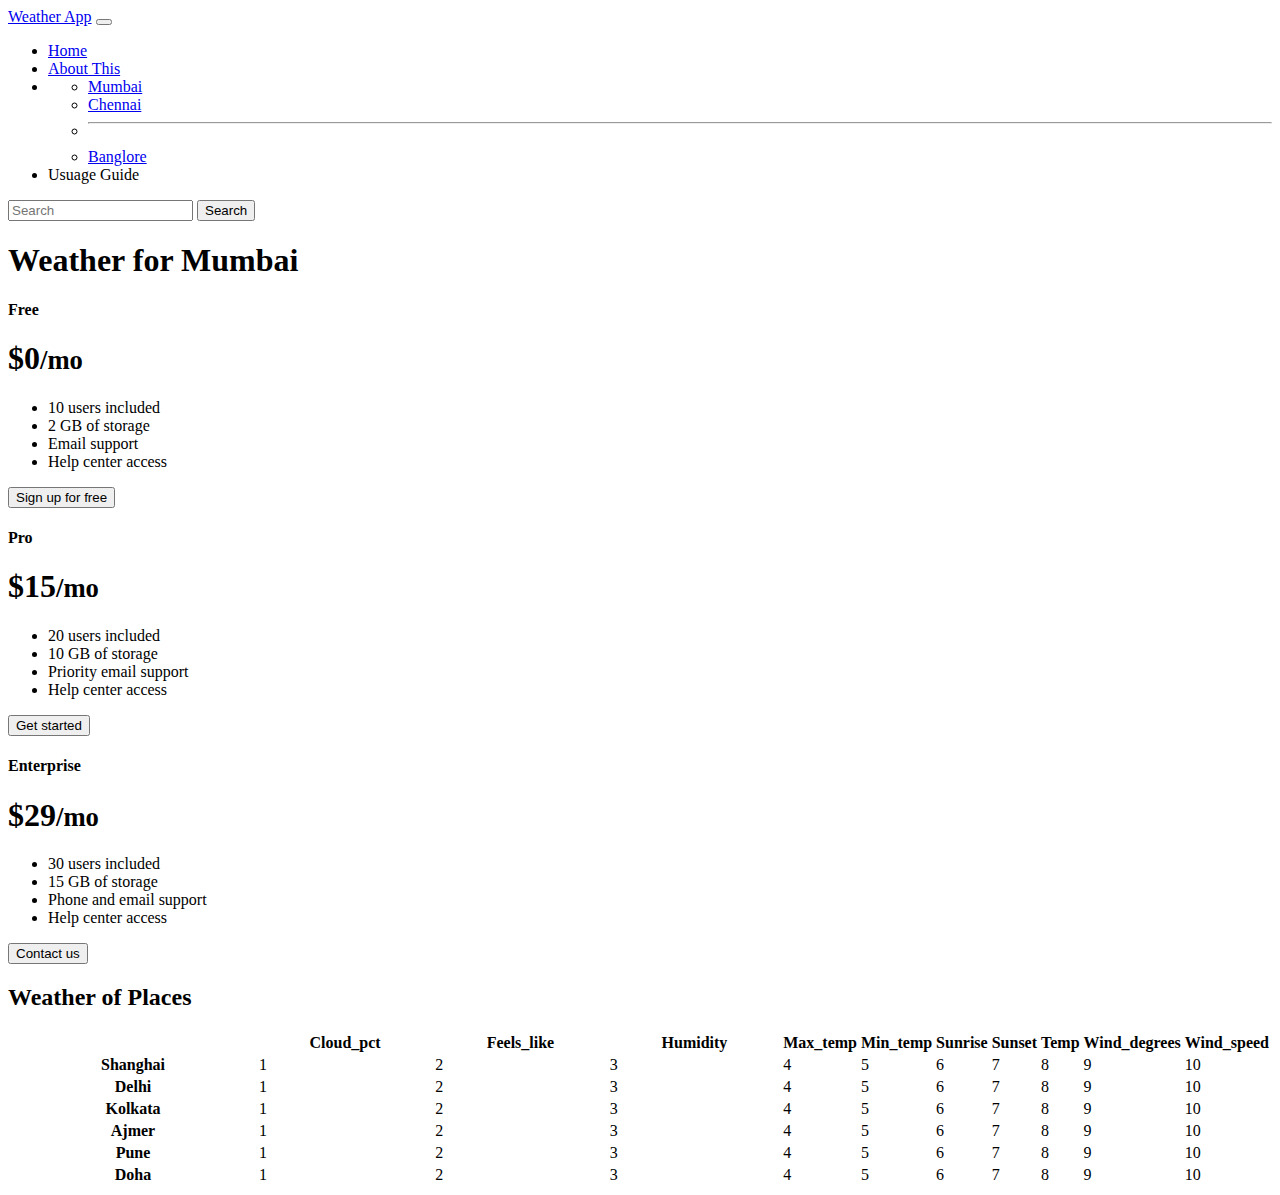
<file: Weather/index.html>
<!doctype html>
<html lang="en">
  <head>
    <meta charset="utf-8">
    <meta name="viewport" content="width=device-width, initial-scale=1">
    <title>My Weater APP</title>
    <link href="https://cdn.jsdelivr.net/npm/bootstrap@5.2.3/dist/css/bootstrap.min.css" rel="stylesheet" integrity="sha384-rbsA2VBKQhggwzxH7pPCaAqO46MgnOM80zW1RWuH61DGLwZJEdK2Kadq2F9CUG65" crossorigin="anonymous">
  </head>
  <body>
    <nav class="navbar navbar-expand-lg bg-light">
        <div class="container-fluid">
          <a class="navbar-brand" href="#">Weather App</a>
          <button class="navbar-toggler" type="button" data-bs-toggle="collapse" data-bs-target="#navbarSupportedContent" aria-controls="navbarSupportedContent" aria-expanded="false" aria-label="Toggle navigation">
            <span class="navbar-toggler-icon"></span>
          </button>
          <div class="collapse navbar-collapse" id="navbarSupportedContent">
            <ul class="navbar-nav me-auto mb-2 mb-lg-0">
              <li class="nav-item">
                <a class="nav-link active" aria-current="page" href="#">Home</a>
              </li>
              <li class="nav-item">
                <a class="nav-link" href="#">About This</a>
              </li>
              <li class="nav-item dropdown">
                <a class="nav-link dropdown-toggle" href="#" role="button" data-bs-toggle="dropdown" aria-expanded="false">
                </a>
                <ul class="dropdown-menu">
                  <li><a class="dropdown-item" href="#">Mumbai</a></li>
                  <li><a class="dropdown-item" href="#">Chennai</a></li>
                  <li><hr class="dropdown-divider"></li>
                  <li><a class="dropdown-item" href="#">Banglore</a></li>

                  <!-- <li><a class="dropdown-item "></a></li>
                  <li><a class="dropdown-divider">Hyderabad</a></li>
                  <li><a class="dropdown-item">Delhi</a></li>
                  <li><a class="dropdown-divider"></a></li> -->
                  <!-- <li><a class=""></a></li> 
                  -->
                </ul>
              </li>
              <li class="nav-item">
                <a class="nav-link disabled">Usuage Guide</a>
              </li>
            </ul>
            <form class="d-flex" role="search">
              <input class="form-control me-2" type="search" placeholder="Search" aria-label="Search">
              <button class="btn btn-outline-success" type="submit">Search</button>
            </form>
          </div>
        </div>
      </nav>

      <h1 class="my-4 text-center">Weather for Mumbai</h1>

      <div class="container">
        <main>
            <div class="row row-cols-1 row-cols-md-3 mb-3 text-center">
              <div class="col">
                <div class="card mb-4 rounded-3 shadow-sm">
                  <div class="card-header py-3">
                    <h4 class="my-0 fw-normal">Free</h4>
                  </div>
                  <div class="card-body">
                    <h1 class="card-title pricing-card-title">$0<small class="text-muted fw-light">/mo</small></h1>
                    <ul class="list-unstyled mt-3 mb-4">
                      <li>10 users included</li>
                      <li>2 GB of storage</li>
                      <li>Email support</li>
                      <li>Help center access</li>
                    </ul>
                    <button type="button" class="w-100 btn btn-lg btn-outline-primary">Sign up for free</button>
                  </div>
                </div>
              </div>
              <div class="col">
                <div class="card mb-4 rounded-3 shadow-sm">
                  <div class="card-header py-3">
                    <h4 class="my-0 fw-normal">Pro</h4>
                  </div>
                  <div class="card-body">
                    <h1 class="card-title pricing-card-title">$15<small class="text-muted fw-light">/mo</small></h1>
                    <ul class="list-unstyled mt-3 mb-4">
                      <li>20 users included</li>
                      <li>10 GB of storage</li>
                      <li>Priority email support</li>
                      <li>Help center access</li>
                    </ul>
                    <button type="button" class="w-100 btn btn-lg btn-primary">Get started</button>
                  </div>
                </div>
              </div>
              <div class="col">
                <div class="card mb-4 rounded-3 shadow-sm border-primary">
                  <div class="card-header py-3 text-bg-primary border-primary">
                    <h4 class="my-0 fw-normal">Enterprise</h4>
                  </div>
                  <div class="card-body">
                    <h1 class="card-title pricing-card-title">$29<small class="text-muted fw-light">/mo</small></h1>
                    <ul class="list-unstyled mt-3 mb-4">
                      <li>30 users included</li>
                      <li>15 GB of storage</li>
                      <li>Phone and email support</li>
                      <li>Help center access</li>
                    </ul>
                    <button type="button" class="w-100 btn btn-lg btn-primary">Contact us</button>
                  </div>
                </div>
              </div>
            </div>
        
            <h2 class="display-6 text-center mb-4">Weather of Places</h2>
        
            <div class="table-responsive">
              <table class="table text-center">
                <thead>
                  <tr>
                    <th style="width: 34%;"></th>
                    <th style="width: 22%;">Cloud_pct</th> 
                      <th style="width: 22%;">Feels_like</th>
                      <th style="width: 22%;">Humidity</th>
                      <th style="width: 22%;">Max_temp</th>
                      <th style="width: 22%;">Min_temp</th>
                      <th style="width: 22%;">Sunrise</th>
                      <th style="width: 22%;">Sunset</th>
                      <th style="width: 22%;">Temp</th>
                      <th style="width: 22%;">Wind_degrees</th>
                      <th style="width: 22%;">Wind_speed</th>
                  </tr>
                </thead>
                <tbody>
                  <tr>
                    <th scope="row" class="text-start">Shanghai</th>
                    
                    <td>1</td>
                    <td>2</td>
                    <td>3</td>
                    <td>4</td>
                    <td>5</td>
                    <td>6</td>
                    <td>7</td>
                    <td>8</td>
                    <td>9</td>
                    <td>10</td>
                  </tr>
                  <tr>
                    <th scope="row" class="text-start">Delhi</th>
                    <td>1</td>
                    <td>2</td>
                    <td>3</td>
                    <td>4</td>
                    <td>5</td>
                    <td>6</td>
                    <td>7</td>
                    <td>8</td>
                    <td>9</td>
                    <td>10</td>
                  </tr>
                </tbody>
        
                <tbody>
                  <tr>
                    <th scope="row" class="text-start">Kolkata</th>
                    <td>1</td>
                    <td>2</td>
                    <td>3</td>
                    <td>4</td>
                    <td>5</td>
                    <td>6</td>
                    <td>7</td>
                    <td>8</td>
                    <td>9</td>
                    <td>10</td>
                  </tr>
                  <tr>
                    <th scope="row" class="text-start">Ajmer</th>
                    <td>1</td>
                    <td>2</td>
                    <td>3</td>
                    <td>4</td>
                    <td>5</td>
                    <td>6</td>
                    <td>7</td>
                    <td>8</td>
                    <td>9</td>
                    <td>10</td>
                  </tr>
                  <tr>
                    <th scope="row" class="text-start">Pune</th>
                    <td>1</td>
                    <td>2</td>
                    <td>3</td>
                    <td>4</td>
                    <td>5</td>
                    <td>6</td>
                    <td>7</td>
                    <td>8</td>
                    <td>9</td>
                    <td>10</td>
                  </tr>
                  <tr>
                    <th scope="row" class="text-start">Doha</th>
                    <td>1</td>
                    <td>2</td>
                    <td>3</td>
                    <td>4</td>
                    <td>5</td>
                    <td>6</td>
                    <td>7</td>
                    <td>8</td>
                    <td>9</td>
                    <td>10</td>
                  </tr>
                </tbody>
              </table>
            </div>
          </main>
      </div>
    <script src="https://cdn.jsdelivr.net/npm/bootstrap@5.2.3/dist/js/bootstrap.bundle.min.js" integrity="sha384-kenU1KFdBIe4zVF0s0G1M5b4hcpxyD9F7jL+jjXkk+Q2h455rYXK/7HAuoJl+0I4" crossorigin="anonymous"></script>
    <script src="script.js"></script>
</body>
</html>
</file>
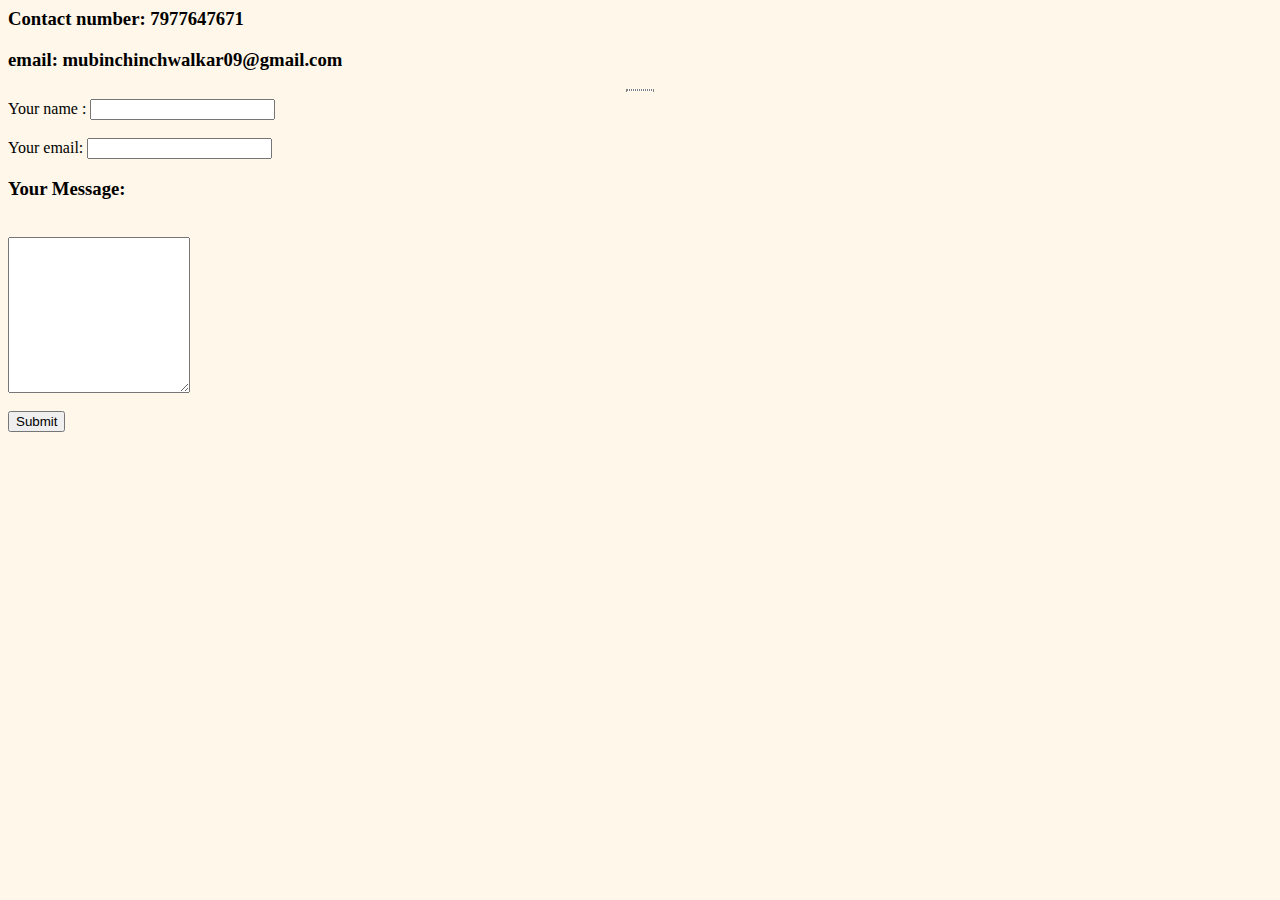
<file: personal details.html>
<html>
    <title>PERSONAL DETAILS:</title>
    <link rel="stylesheet" href="css/styles.css">
    <body>
        <h3>Contact number: 7977647671</h3>
        <h3>email: mubinchinchwalkar09@gmail.com</h3>
        
        <hr>

        <form class="" action="mailto:mubinchinchwalkar09@gmail.com" method="post">
        <label>Your name :</label>
        <input type="text" name="your name" value=""><br><br>
        <label>Your email:</label>
        <input type="email" name="your email" value=""><br>
        <label><h3><strong>Your Message:</strong></h3></label><br>
        <textarea name="your message" rows="10" cols="20"></textarea><br><br>
        <input type="submit" name="">

        </form>

        
    </body>
</html>
</file>
<file: css/styles.css>
/***************************************TAG SELECTORS***********************************/
body { 
        background-color: #FFF7E9;
    }
    hr {
        background-color: white;
        border-style: dotted;
        height: 0px;
        width: 2%;
        border-color: grey;
        border-width: 1px;
    }
    h2{
        color: #645CAA;
        font-family:cursive;
    }
    h1{
        color: #E94560;
        font-family: 'Times New Roman', Times, serif;
    }

    img:hover{
        background-color: darkblue;
    }

    

    /*********************************************CLASS SELECTORS**************************/
    
    
 .tree{
    background-color:rgba(27, 114, 148, 0.786);
    border: 1px solid black;
    border-radius: 25%;
    
 }  
 .circular{
   
 }
 /**************************************ID SELECTORS************************************/
 
 #heading{
    color: aqua;
 }
 
 #link:hover{
    color: rgb(0, 139, 69);
    background-color: rgb(118, 145, 171);
}
</file>
